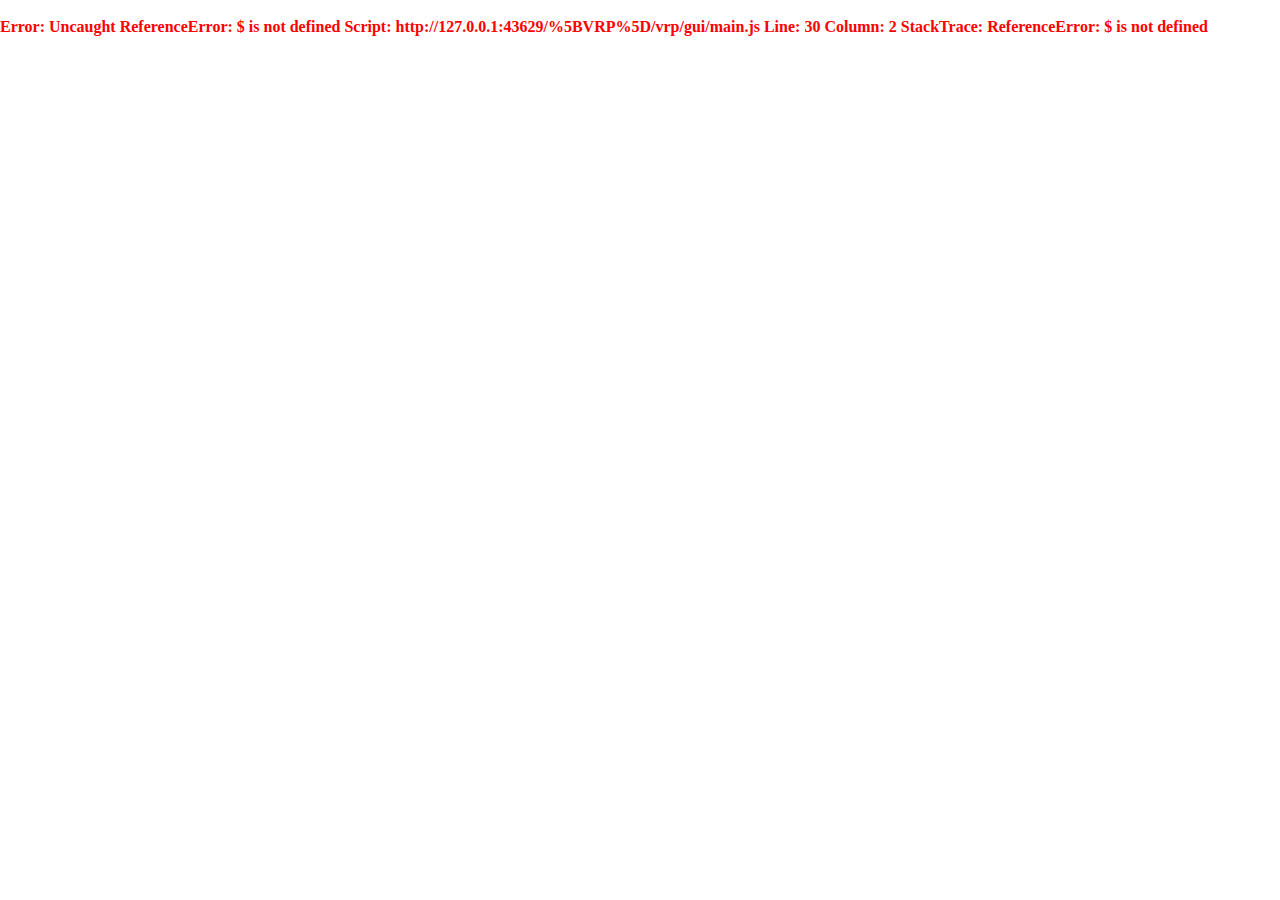
<file: [VRP]/vrp/gui/index.html>
<!DOCTYPE html>
<html>
  <head>
    <meta charset="UTF-8">
    <script src="nui://game/ui/jquery.js" type="text/javascript"></script>
	<script src="dynamic_classes.js" type="text/javascript"></script>
    <script src="Menu.js" type="text/javascript"></script>
    <script src="ProgressBar.js" type="text/javascript"></script>
    <script src="WPrompt.js" type="text/javascript"></script>
    <script src="RequestManager.js" type="text/javascript"></script>
    <script src="AnnounceManager.js" type="text/javascript"></script>
    <script src="Div.js" type="text/javascript"></script>
    <script src="main.js" type="text/javascript"></script>
    <link href="design.css" rel="stylesheet" type="text/css" />
	<link rel="stylesheet" href="https://fonts.googleapis.com/css?family=Cabin:light,regular,medium,thin,italic,mediumitalic,bold" title="roboto">
  </head>
  <body>
  </body>
</html>
</file>
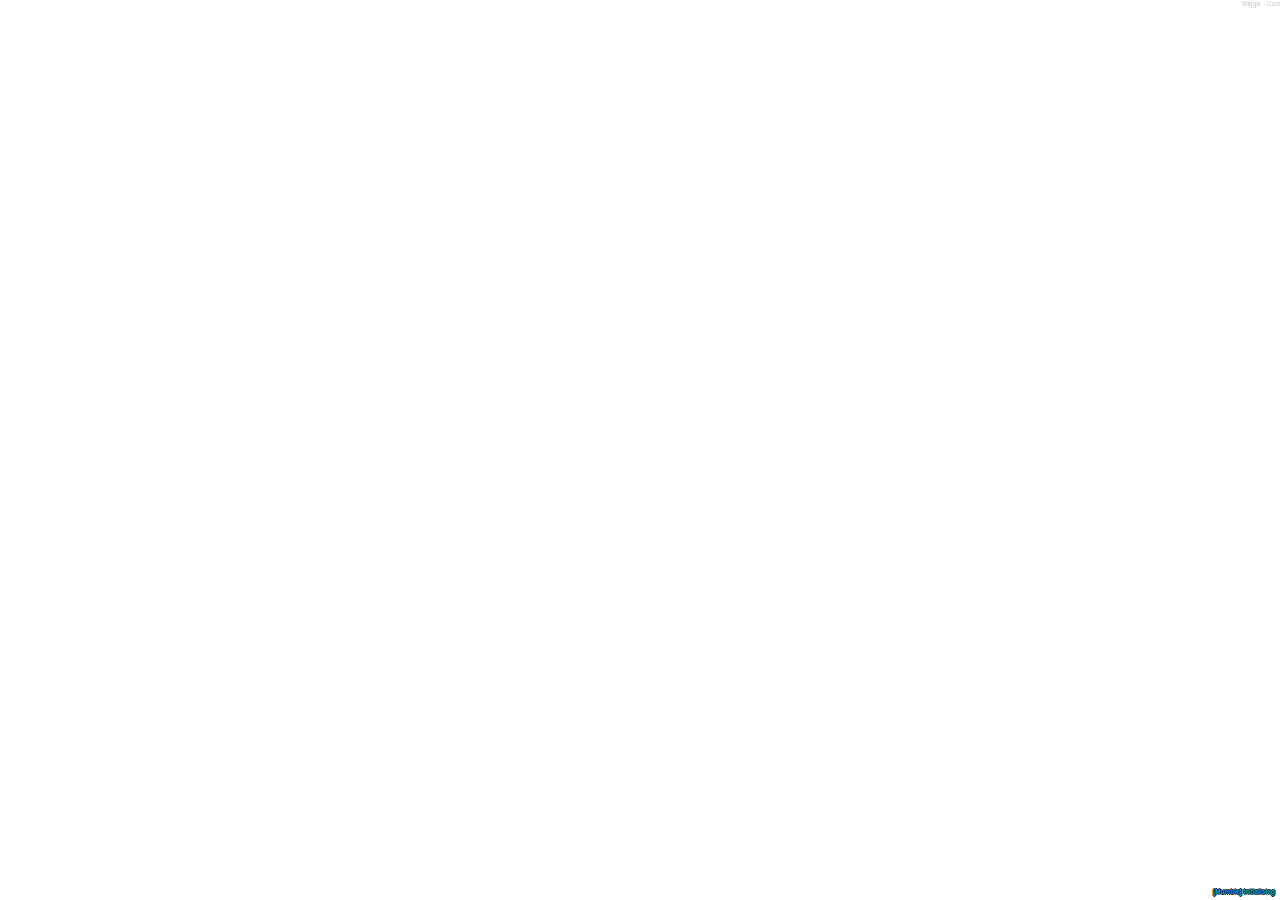
<file: [w-scripts]/mumble-voip/ui/index.html>
<!DOCTYPE html>
<html>
	<head>
		<title>mumble-voip</title>
		
		<style>
			.info-container {
				position: absolute;
				bottom: 0%;
				right: 0%;
				text-align: right;
				padding: 5px;
				font-family: sans-serif;
				font-weight: bold;
				color: rgb(1, 176, 240);
				font-size: 0.5vw;
				text-shadow: -1px 0 black, 0 1px black, 1px 0 black, 0 -1px black;
			}

			.talking {
				color: rgba(244, 196, 65, 255);
			}

			.watermark {
				position: fixed;
				top: 0%;
				right: 0%;
				text-align: right;
				opacity: 0.4;
				z-index: 99;
				color: rgb(184, 185, 185);
				font-family: Arial;
				font-weight: normal;
				font-size: 0.5vw;
				opacity: 0.8;
			}

			.radio-list-container {
				position: absolute;
				top: 1%;
				right: 0%;
				text-align: right;
				padding: 5px;
				font-family: sans-serif;
				font-weight: bold;
				color: rgb(1, 176, 240);
				font-size: 0.5vw;
				text-shadow: -1px 0 black, 0 1px black, 1px 0 black, 0 -1px black;
			}
		</style>
		<script type="text/javascript">
			let speakerEnabled = true;
			
			window.addEventListener("message", function(event) {
				var item = event.data;

				if (item.sound && item.volume) {
					let snd = document.getElementById(item.sound);
					snd.load();
					snd.volume = item.volume;
					snd.play();
				}

				if (item.speakerOption != null) {
					speakerEnabled = item.speakerOption;
				}

				if (item.mode) {					
					let modeElem = document.getElementById("voip-mode");

					modeElem.textContent = item.mode + (item.radioActive ? " on radio" : "");

					if (item.talking != null) {
						if (item.talking) {
							modeElem.className = "talking"
						} else {
							modeElem.className = ""
						}
					}					
				}

				if (item.radio != null) {
					let radioElem = document.getElementById("voip-radio");

					if (item.radio > 0 || isNaN(item.radio)) {
						radioElem.textContent = "[Radio] " + item.radio + (!isNaN(item.radio) ? " MHz" : "");					
					} else {
						radioElem.textContent = "";
					}
				}

				if (item.call != null) {
					let callElem = document.getElementById("voip-call");
					
					if (item.call > 0) {
						if (speakerEnabled) {
							callElem.textContent = "[Call] [" + (item.speaker ? "\uD83D\uDD0A" : "\uD83D\uDD08") + "] " + item.call;
						} else {
							callElem.textContent = "[Call] " + item.call;
						}
					} else {
						callElem.textContent = "";
					}
				}

				if (item.warningId != null) {
					let warningElem = document.getElementById("voip-warning");

					if (item.warningMsg != null) {
						let warningItem = document.createElement("div");
						let warningItemTitle = document.createElement("span");
						let warningItemContent = document.createElement("span");

						warningItem.id = item.warningId;
						warningItemTitle.textContent = "[Warning] ";
						warningItemTitle.className = "talking";
						warningItemContent.textContent = item.warningMsg;

						warningItem.appendChild(warningItemTitle);
						warningItem.appendChild(warningItemContent);
						warningElem.appendChild(warningItem);
					} else {
						let warningItem = document.getElementById(item.warningId);
						warningElem.removeChild(warningItem);
					}
				}

				if (item.radioId != null) {
					let radioListElem = document.getElementById("voip-radio-list");

					if (!radioListElem.firstChild) { //add radio list header
						let listHeader = document.createElement("div");

						listHeader.id = "voip-radio-list-header";
						listHeader.textContent = "\uD83D\uDCE1Radio List";
						listHeader.style.textDecorationLine = "underline";

						radioListElem.appendChild(listHeader);
					}

					if (item.radioName != null) {
						let listItem = document.createElement("div");

						listItem.id = "voip-radio-list-item-" + item.radioId;
						listItem.textContent = item.radioName + (item.self ? "\uD83D\uDD38" : "\uD83D\uDD39");

						radioListElem.appendChild(listItem);
					} else if (item.radioTalking != null) {
						let listItem = document.getElementById("voip-radio-list-item-" + item.radioId)
						
						if (item.radioTalking) {
							listItem.className = "talking"
						} else {
							listItem.className = ""
						}
					} else {
						let listItem = document.getElementById("voip-radio-list-item-" + item.radioId)
						radioListElem.removeChild(listItem);
					}
				}

				if (item.clearRadioList) {
					let radioListElem = document.getElementById("voip-radio-list");

					while (radioListElem.firstChild) {
						radioListElem.removeChild(radioListElem.firstChild);
					}
				}
			});
		</script>
	</head>
	<body>
		<audio id="audio_on" src="mic_click_on.ogg"></audio>
		<audio id="audio_off" src="mic_click_off.ogg"></audio>

		<div class="watermark">Wiggie - Cool</div>
		<div class="radio-list-container" id="voip-radio-list"></div>
		<div class="info-container">
			<div>[Mumble] <span id="voip-mode">Initialising</span></div>
			<div id="voip-radio"></div>
			<div id="voip-call"></div>
			<div id="voip-warning"></div>
		</div>
	</body>
</html>
</file>
<file: [VRP]/vrp/gui/design.css>
@import url('https://fonts.googleapis.com/css?family=Roboto&display=swap');
* {
  margin: 0;
  padding: 0;
}

/* make body full page */

html, body {
  margin: 0;
  height: 100%;
  overflow: hidden;
}

.console {
  background-color: white;
  color: red;
  font-weight: bold;
}

/* menu */

.menu {
  background-color: transparent;
  color: white;
  /* width: 300px; */
  min-width: 250px;
  max-width: 250px;
  /* height: 50%; */
  /* height: 530px; */
  height: 450px;
  position: absolute;
  font-weight: bold;
  left: 850px; /*Placering på skærmen | Midten = 850px og Venstre side = 30px*/
  margin-top: 200px;
  font-family: 'Roboto', sans-serif;
}

.menu * {
  font-weight: normal;
}

.menu_description {
  background-color: rgba(31, 31, 31, 0.85);
  color: white;
  position: absolute;
  font-weight: bold;
  padding: 9px;
  font-size: 16px;
  max-width: 500px;
  font-family: 'Roboto', sans-serif;
}

.menu h1 {
  /* background-color: rgba(255, 0, 0, 0.75); */
  background-color: #095fff!important;
  color: #ffffff;
  text-align: center;
  /* font-size: 1.6em;
  padding: 12px; */
  height: 30px;
  line-height: 30px;
  font-size: 16px;
  font-weight: normal;
  border-radius: 2px;
  padding: 0;
  margin: 0 0 5px 0;
}

.choices {
  overflow-y: scroll;
  overflow-x: hidden;
}

.choices::-webkit-scrollbar {
  display: none;
}

.choices>div {
  /* padding: 12px;
  font-size: 16px;
  text-align: center; */
  height: 32px;
  line-height: 32px;
  text-align: center;
  padding: 0 10px;
  margin: 5px 0 0 0;
  border-radius: 2px;
  font-size: 16px;
  background-color: rgba(31, 31, 31, 0.85);
}

.choices:nth-child(1), .choices>div:nth-child(1) {
  margin-top: 0;
}

.choices .selected {
  background-color: rgba(20, 20, 20, 0.85);
  color: #095fff;
}

/* progress bar */

.progressbar {
  position: absolute;
}

.progressbar .inner {}

.progressbar .label {
  position: absolute;
  color: white;
  font-weight: bold;
  text-align: center;
  text-shadow: 2px 2px black;
}

/* dynamic class progress bar */

.dprogressbar {
  position: relative;
  padding: 0;
  margin: 0;
}

.dprogressbar .inner {
  height: 100%;
  padding: 0;
  margin: 0;
}

.dprogressbar .label {
  padding: 0;
  margin: 0;
  position: absolute;
  width: 100%;
  vertical-align: middle;
  top: 0;
  left: 0;
  color: white;
  font-weight: bold;
  text-align: center;
  text-shadow: 2px 2px black;
}

/* wprompt */

.wprompt {
  position: absolute;
  background-color: rgba(0, 0, 0, 0.75);
  color: white;
  width: 500px;
  height: 200px;
  border-radius: 5px;
  display: flex;
  flex-direction: column;
  padding: 5px;
}

.wprompt h1 {
  font-size: 1.1em;
}

.wprompt textarea {
  outline: none !important;
  background-color: rgba(15,15,15,15.65);
  background-image: url("");
  background-repeat: no-repeat;
  background-position: right bottom;
  color: white;
  border: 1px solid rgba(255,255,255,0.30);
  flex: 1;
  width: 100%;
  padding: 4px;
  resize: none;
  box-sizing: border-box;
}

.wprompt textarea:focus {
  outline: none !important;
}

.wprompt .help {
  font-size: 0.9em;
  font-style: italic;
  padding: 3px;
}

/* request manager */

.request_manager {
  position: absolute;
  top: 50px;
  right: 10px;
  text-align: right;
}

.request_manager div {
  margin-top: 10px;
}

.request_manager div>span {
  font-size: 1.2em;
  color: white;
  font-weight: bold;
  background-color: rgba(0, 0, 0, 0.50);
  padding: 4px;
}

.request_manager .yes {
  padding-left: 15px;
  color: rgb(0, 255, 0);
  font-size: 1em;
}

.request_manager .no {
  color: rgb(255, 0, 0);
  font-size: 1em;
}

/* announce */

.announce {
  position: absolute;
  bottom: 0;
  left: 50%;
  width: 780px;
  height: 130px;
  padding: 10px;
  margin-left: -400px;
  font-weight: bold;
  font-size: 1.1em;
  text-shadow: 2px 2px black;
  color: white;
  display: none;
  opacity: 0.90;
}
</file>
